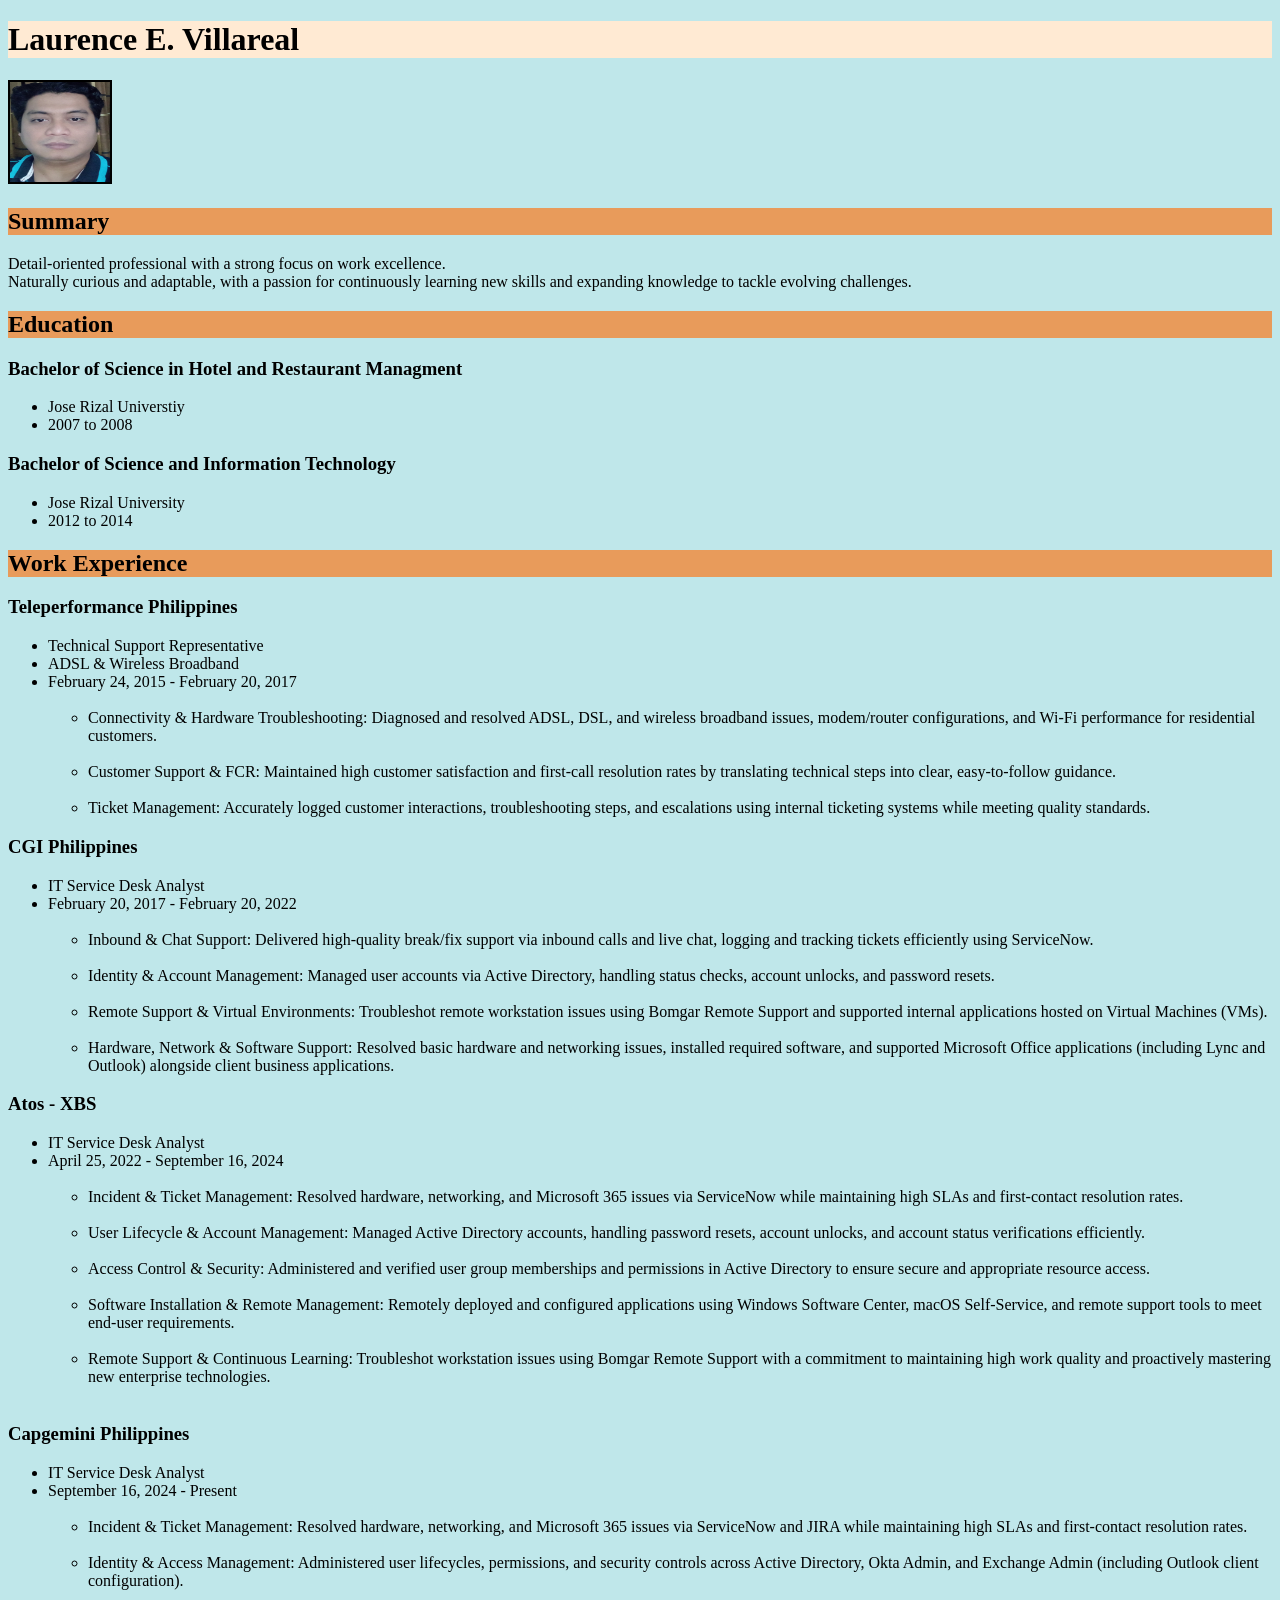
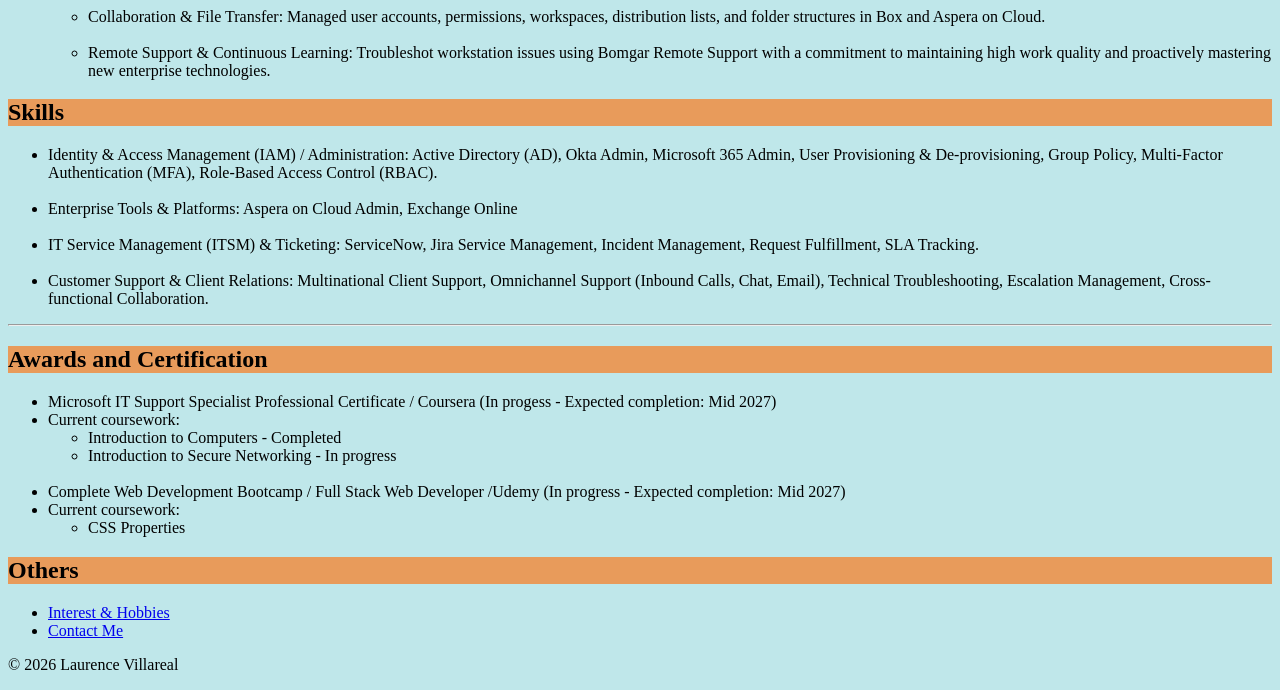
<file: index.html>
<!DOCTYPE html>
<htm lang="en">
    <head>
        <meta charset="UTF-8" />
        <title>My Resume</title>
        <link rel="Stylesheet" href="./styles.css" />
        </head>
        <body>
            <h1>Laurence E. Villareal</h1>
            <img src="./Images/20230131_120504.jpg"  alt="My Profie Photo"/>
           
            <h2>Summary</h2>
            <p>Detail-oriented professional with a strong focus on work excellence. <br />Naturally curious and adaptable, with a passion for continuously learning new skills and expanding knowledge to tackle evolving challenges.</p>
      

            <h2>Education</h2>
            <h3>Bachelor of Science in Hotel and Restaurant Managment</h3>
            <ul>
                <li>Jose Rizal Universtiy</li>
                <li>2007 to 2008</li>
            </ul>

            <h3>Bachelor of Science and Information Technology</h3>
            <ul>
                <li>Jose Rizal University</li>
                <li>2012 to 2014</li>
            </ul>
         

            <h2>Work Experience</h2>
            <h3>Teleperformance Philippines</h3>
            <ul>
                <li>Technical Support Representative</li>
                <li>ADSL & Wireless Broadband</li>
                <li>February 24, 2015 - February 20, 2017</li>
                <br />
                <ul>
                    <li>Connectivity & Hardware Troubleshooting: Diagnosed and resolved ADSL, DSL, and wireless broadband issues, modem/router configurations, and Wi-Fi performance for residential customers.</li>
                    <br />
                    <li>Customer Support & FCR: Maintained high customer satisfaction and first-call resolution rates by translating technical steps into clear, easy-to-follow guidance.</li>
                    <br />
                    <li>Ticket Management: Accurately logged customer interactions, troubleshooting steps, and escalations using internal ticketing systems while meeting quality standards.</li>
                </ul>
            </ul>
            <h3>CGI Philippines</h3>
            <ul>
                <li>IT Service Desk Analyst</li>
                <li>February 20, 2017 - February 20, 2022</li>
                <br />
                <ul>
                    <li>Inbound & Chat Support: Delivered high-quality break/fix support via inbound calls and live chat, logging and tracking tickets efficiently using ServiceNow.</li>
                    <br />
                    <li>Identity & Account Management: Managed user accounts via Active Directory, handling status checks, account unlocks, and password resets.</li>
                    <br />
                    <li>Remote Support & Virtual Environments: Troubleshot remote workstation issues using Bomgar Remote Support and supported internal applications hosted on Virtual Machines (VMs).</li>
                    <br />
                    <li>Hardware, Network & Software Support: Resolved basic hardware and networking issues, installed required software, and supported Microsoft Office applications (including Lync and Outlook) alongside client business applications.</li>
                </ul>
            </ul>    
            <h3>Atos - XBS</h3>
            <ul>
                <li>IT Service Desk Analyst</li>
                <li>April 25, 2022 - September 16, 2024</li>
                <br />
                <ul>
                    <li>Incident & Ticket Management: Resolved hardware, networking, and Microsoft 365 issues via ServiceNow while maintaining high SLAs and first-contact resolution rates.</li>
                    <br />
                    <li>User Lifecycle & Account Management: Managed Active Directory accounts, handling password resets, account unlocks, and account status verifications efficiently.</li>
                    <br />
                    <li>    
                    Access Control & Security: Administered and verified user group memberships and permissions in Active Directory to ensure secure and appropriate resource access.</li>
                    <br />
                    <li>Software Installation & Remote Management: Remotely deployed and configured applications using Windows Software Center, macOS Self-Service, and remote support tools to meet end-user requirements.</li>
                    <br />
                    <li>Remote Support & Continuous Learning: Troubleshot workstation issues using Bomgar Remote Support with a commitment to maintaining high work quality and proactively mastering new enterprise technologies.</li>
                    <br />
                </ul>
            </ul>
            <h3>Capgemini Philippines</h3>
            <ul>
                <li>IT Service Desk Analyst</li>
                <li>September 16, 2024 - Present</li>
                <br />
                <ul>
                    <li>Incident & Ticket Management: Resolved hardware, networking, and Microsoft 365 issues via ServiceNow and JIRA while maintaining high SLAs and first-contact resolution rates.</li>
                    <br />
                    <li>Identity & Access Management: Administered user lifecycles, permissions, and security controls across Active Directory, Okta Admin, and Exchange Admin (including Outlook client configuration).</li>
                    <br />
                    <li>Collaboration & File Transfer: Managed user accounts, permissions, workspaces, distribution lists, and folder structures in Box and Aspera on Cloud.</li>
                    <br />
                    <li>Remote Support & Continuous Learning: Troubleshot workstation issues using Bomgar Remote Support with a commitment to maintaining high work quality and proactively mastering new enterprise technologies.</li>
                </ul>
            </ul>
          

            <h2>Skills</h2>
            <ul>
                <li>Identity & Access Management (IAM) / Administration: Active Directory (AD), Okta Admin, Microsoft 365 Admin, User Provisioning & De-provisioning, Group Policy, Multi-Factor Authentication (MFA), Role-Based Access Control (RBAC).</li>
                <br />
                <li>Enterprise Tools & Platforms: Aspera on Cloud Admin, Exchange Online</li>
                <br />
                <li>IT Service Management (ITSM) & Ticketing: ServiceNow, Jira Service Management, Incident Management, Request Fulfillment, SLA Tracking.</li>
                <br />
                <li>Customer Support & Client Relations: Multinational Client Support, Omnichannel Support (Inbound Calls, Chat, Email), Technical Troubleshooting, Escalation Management, Cross-functional Collaboration.</li>
            </ul>
            <hr />
            <h2>Awards and Certification</h2>
            <ul>
                <li>Microsoft IT Support Specialist Professional Certificate / Coursera (In progess -  Expected completion: Mid 2027)</li>
                <li>Current coursework:</li>
                    <ul>
                        <li>Introduction to Computers - Completed</li>
                        <li>Introduction to Secure Networking - In progress</li>
                    </ul>
                <br />
                <li>Complete Web Development Bootcamp / Full Stack Web Developer /Udemy (In progress - Expected completion: Mid 2027)</li>
                <li>Current coursework:</li>
                    <ul>
                        <li>CSS Properties</li>
                    </ul>    
            </ul>
            <h2>Others</h2>
            <ul>
                <li><a href="./hobbies.html">Interest & Hobbies</a></li>
                <li><a href="./contact.html">Contact Me</a></li>
            </ul>
            <footer>
                <p>&copy; 2026 Laurence Villareal</p>
            </footer>
        </body>
</html>
</file>
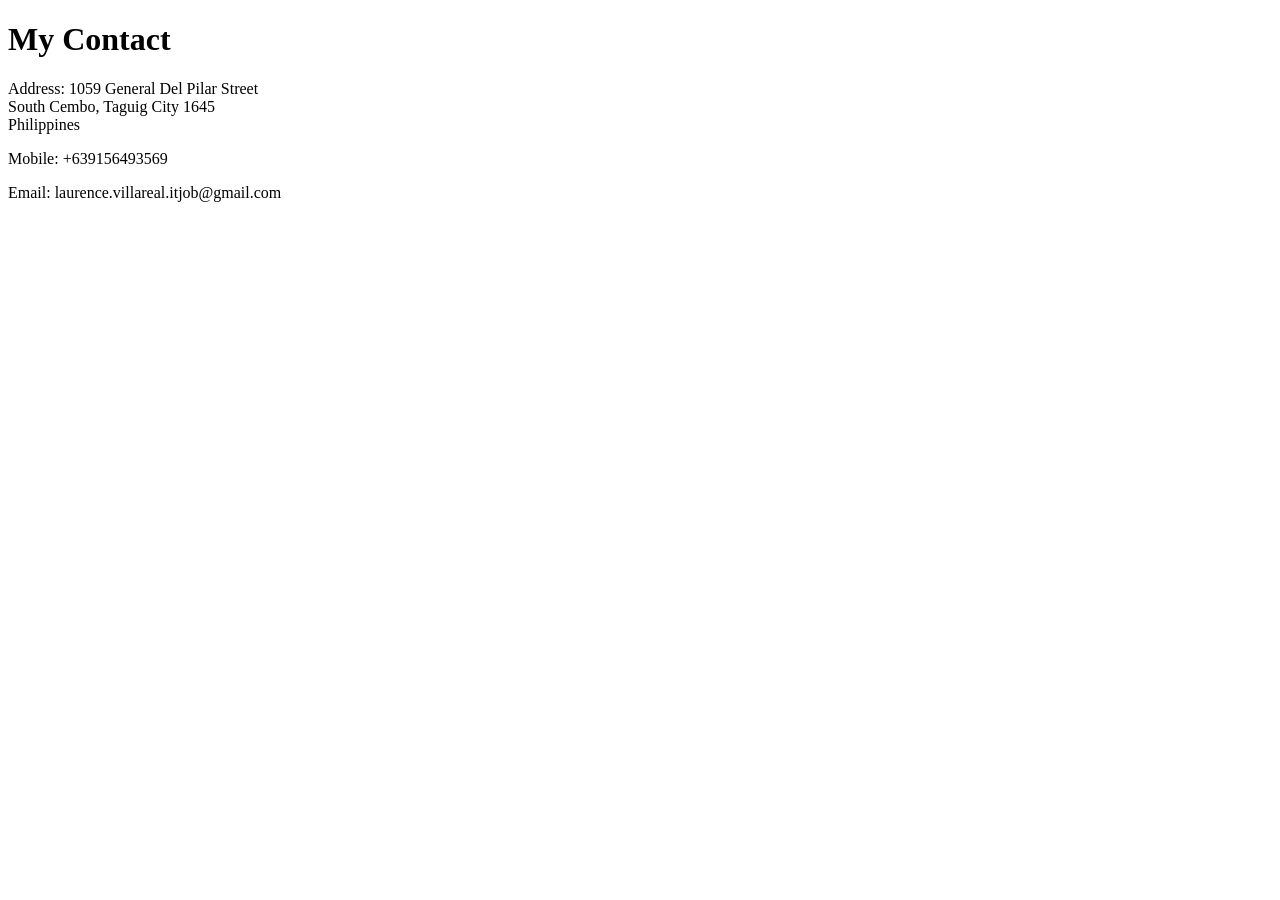
<file: contact.html>
<!DOCTYPE html>
<html lang="en">
    <head>
        <meta charset="UTF-8"/>
        <title>My Contact</title>
    </head>
    <bod>
        <h1>My Contact</h1>
        <p>Address: 1059 General Del Pilar Street <br />
           South Cembo, Taguig City 1645<br />
           Philippines</p>
        <p>Mobile: +639156493569</p>
        <p>Email: laurence.villareal.itjob@gmail.com</p>
    </bod>
</html>
</file>
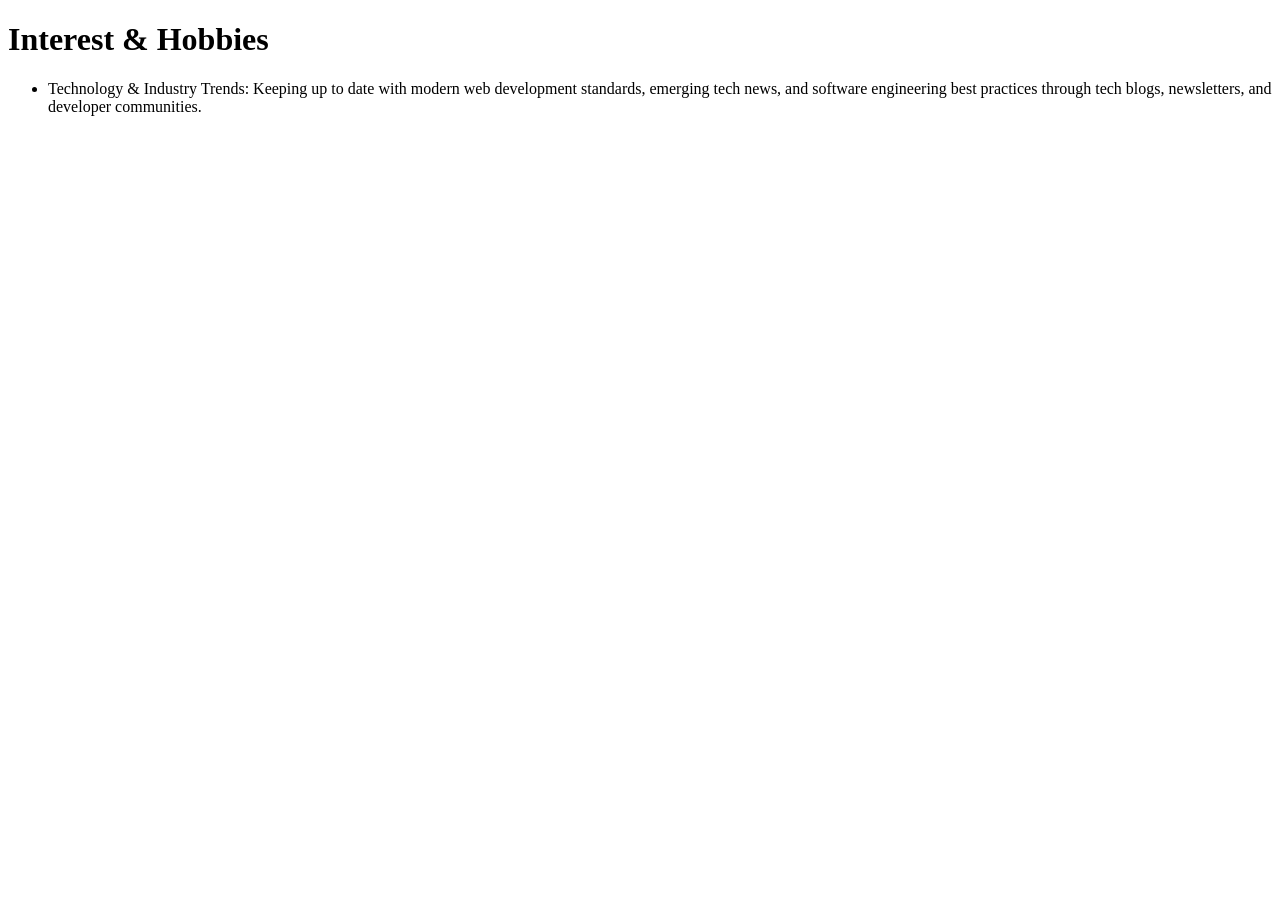
<file: hobbies.html>
<!DOCTYPE html>
<html lang="en">
    <head>
        <meta charset="UTF-8"/>
        <title>My Intrest & Hobbies</title>
    </head>
    <body>
        <h1>Interest & Hobbies</h1>
        <ul>
            <li>Technology & Industry Trends: Keeping up to date with modern web development standards, emerging tech news, and software engineering best practices through tech blogs, newsletters, and developer communities.</li>
        </ul>

    </body>
</html>
</file>
<file: styles.css>
body {
    background-color: rgb(191, 231, 234);
}

h1 {
    background-color: rgb(255, 234, 211);
}

h2 {
    background-color: rgb(232, 155, 91);
}

img {
    width: 100px;
    height: 100px;
    border: 2px solid black;
}
</file>
